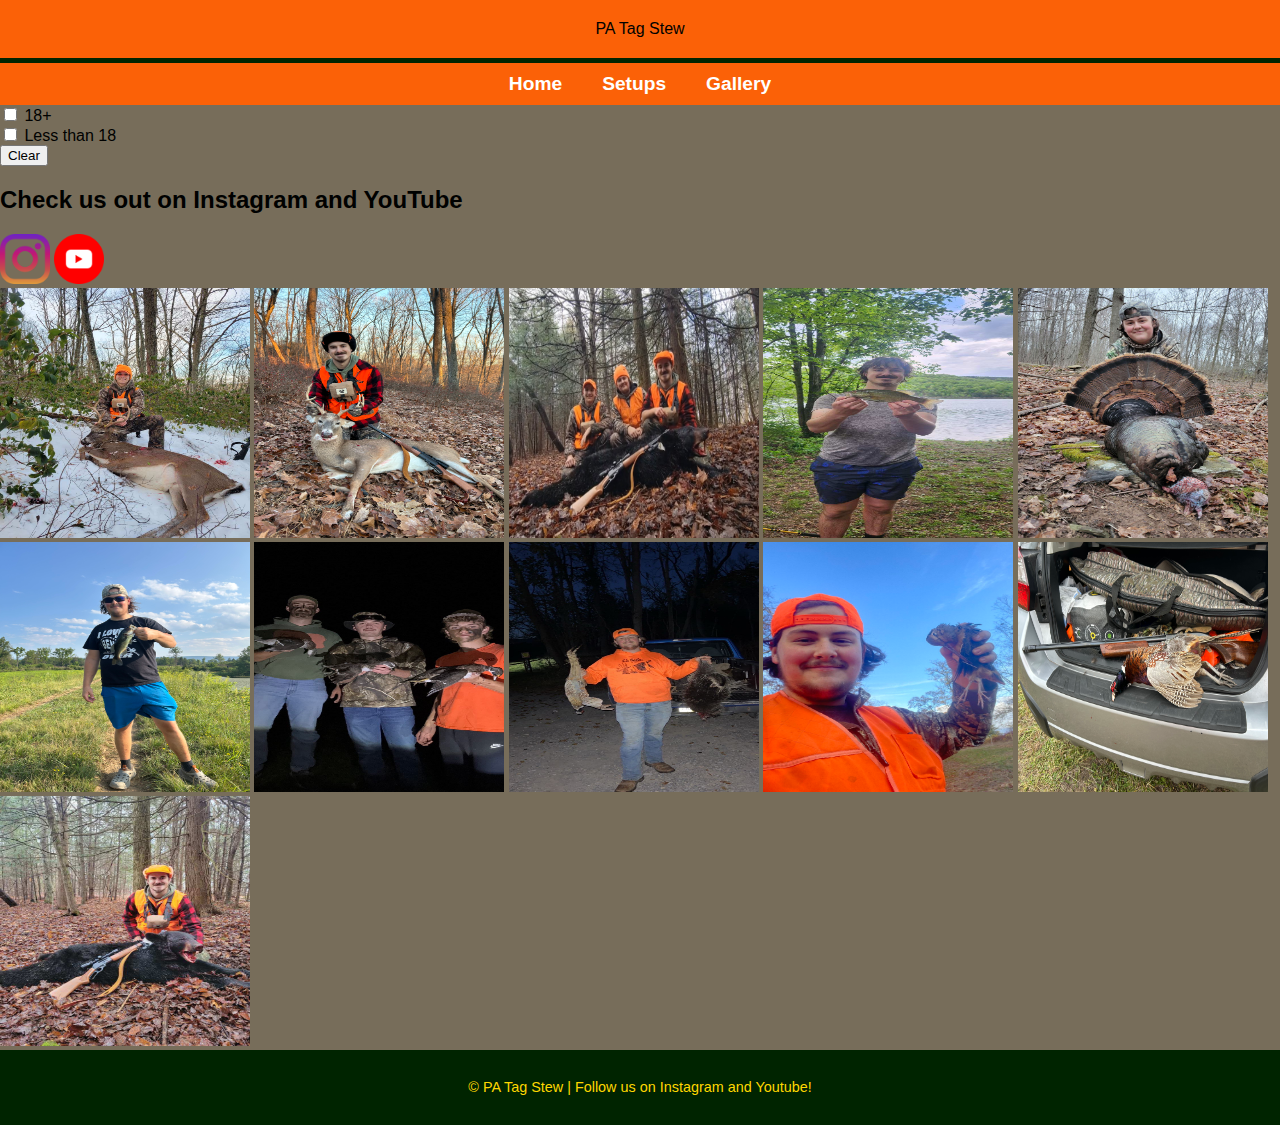
<file: gallery.html>
<!DOCTYPE html>
<html lang="en">
<head>
    <meta charset="UTF-8">
    <meta name="viewport" content="width=device-width, initial-scale=1.0">
    <title>PA Tag Stew</title>
    <link rel="icon" type="image/x-icon" href="media/Deer logoPATAGSTEW.pdf.png">
    <link rel="stylesheet" href="CSS/styles.css">
    <link rel="stylesheet" href="CSS/setupstyles.css">
</head>
<body>
    <header>PA Tag Stew</header>

    <nav>
        <ul>
            <li><a href="index.html">Home</a></li>
            <li><a href="setup.html">Setups</a></li>
            <li><a href="gallery.html">Gallery</a></li>
        </ul>
    </nav>
    <form>
        <input type="checkbox" for="18" id="age">
        <label>18+</label>
        <br/>
        <input type="checkbox" for="18" id="age">
        <label>Less than 18</label>
        <br/>
        <button type="reset">Clear</button>
        <br/>
    </form>
        <script src="Javascript/gallery.js"></script>

    <h2>Check us out on Instagram and YouTube</h2>
    <a href="https://www.instagram.com/pa_tag_stew/"><img src="Media/instagram.png" height="50px" width="50px"></a>
    <a href="https://www.youtube.com/@PaTagStew/"><img src="Media/youtube.png" height="50px" width="50px"></a>

    <br/>

    <body>
        <img src="Media/IMG_6397-2.jpg" height="250px" width="250px">
        <img src="Media/IMG_6338_2.jpg" height="250px" width="250px">
        <img src="Media/IMG_6300.jpg" height="250px" width="250px">
        <img src="Media/IMG_4278.jpg" height="250px" width="250px">
        <img src="Media/IMG_4762-2.jpg" height="250px" width="250px">
        <img src="Media/IMG_4985.jpg" height="250px" width="250px">
        <img src="Media/IMG_5862.jpg" height="250px" width="250px">
        <img src="Media/IMG_5968.jpg" height="250px" width="250px">
        <img src="Media/IMG_6008.jpg" height="250px" width="250px">
        <img src="Media/IMG_6011.jpg" height="250px" width="250px">
        <img src="Media/IMG_6290-2.jpg" height="250px" width="250px">
    </body>
</body>
<footer>
        <p>&copy; PA Tag Stew | Follow us on Instagram and Youtube!</p>
    </footer>
</html>
</file>
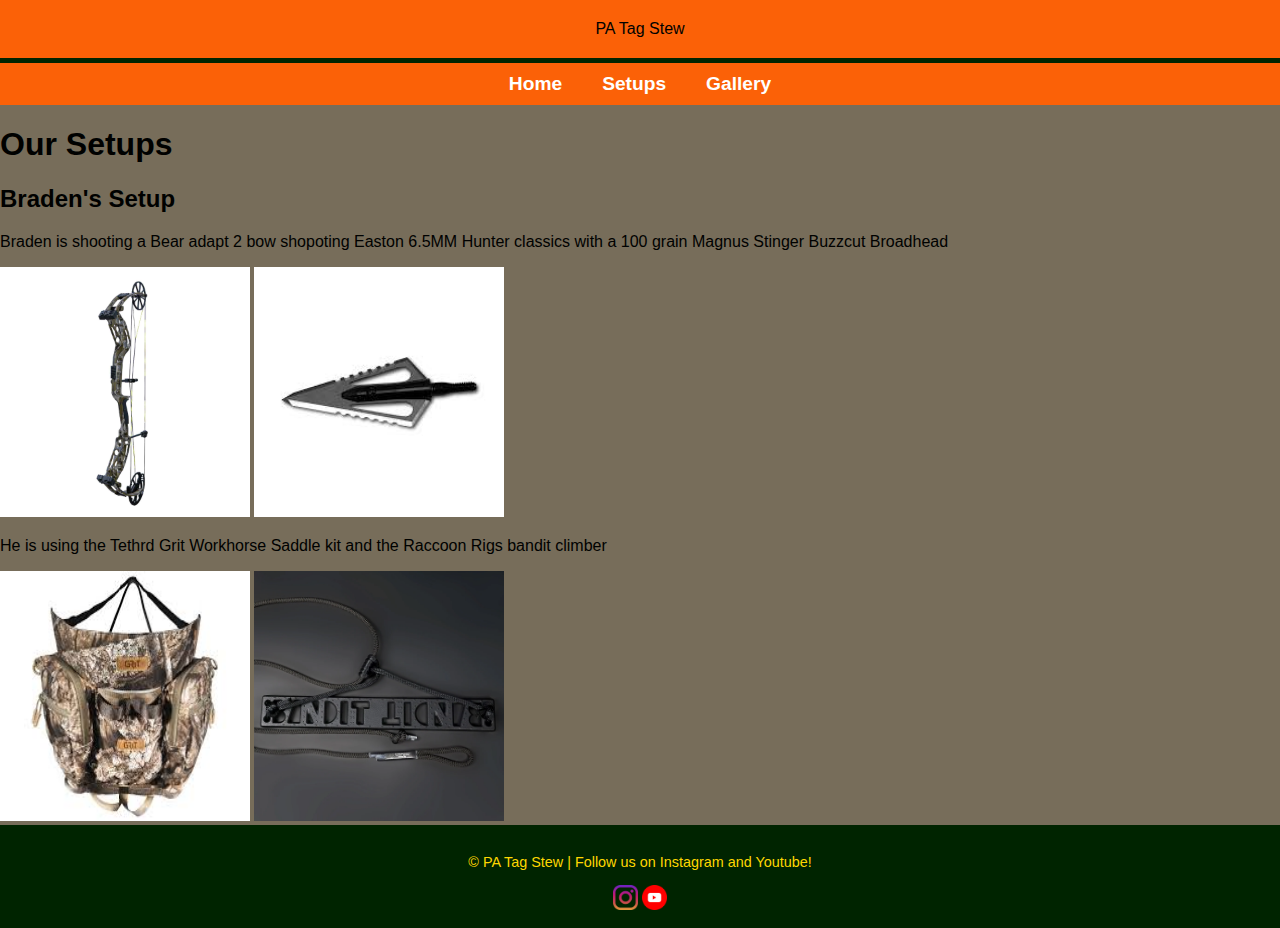
<file: setup.html>
<!DOCTYPE html>
<html lang="en">
<head>
    <meta charset="UTF-8">
    <meta name="viewport" content="width=device-width, initial-scale=1.0">
    <title>PA Tag Stew</title>
    <link rel="icon" type="image/x-icon" href="media/Deer logoPATAGSTEW.pdf.png">
    <link rel="stylesheet" href="CSS/styles.css">
    <link rel="stylesheet" href="CSS/setupstyles.css">
</head>
<body>
    <header>PA Tag Stew</header>

    <nav>
        <ul>
            <li><a href="index.html">Home</a></li>
            <li><a href="setup.html">Setups</a></li>
            <li><a href="gallery.html">Gallery</a></li>
        </ul>
    </nav>

    <h1>Our Setups</h1>

    </body>

     <div class="container">
        <div class="setup">
            <h2>Braden's Setup</h2>
            <p>Braden is shooting a Bear adapt 2 bow shopoting Easton 6.5MM Hunter classics with a 100 grain Magnus Stinger Buzzcut Broadhead</p>
            <img src="Media/1039384_bottom.jpg" height="250px" width="250px">
            <img src="Media/download.jpg" height="250px" width="250px">
        </div>
        <div>
            <p>He is using the Tethrd Grit Workhorse Saddle kit and the Raccoon Rigs bandit climber</p>
            <img src="Media/download-1.jpg" height="250px" width="250px">
            <img src="Media/product1_1fc30261-5080-4270-ae1e-2d3274cf4e0a.webp" height="250px" width="250px">
        </div>

        
</body>
<footer>
        <p>&copy; PA Tag Stew | Follow us on Instagram and Youtube!</p>
        <a href="https://www.instagram.com/pa_tag_stew/"><img src="Media/instagram.png" height="25px" width="25px"></a>
        <a href="https://www.youtube.com/@PaTagStew/"><img src="Media/youtube.png" height="25px" width="25px"></a>
    </footer>
</html>
</file>
<file: CSS/styles.css>
/*
 * Tag Stew Color Palette:
 * Orange: #FB6107 (Orange(Pantone)
 * Dim gray: #776D5A (Dim gray)
 * White: #FFFFFF (White)
 * Black: #000100 (Black)
 * Green: #002400 (Dark Green)
 */

body {
    font-family: 'Arial', sans-serif;
    margin: 0;
    padding: 0;
    background-color: #776D5A; 
    color: #000100; 
}


header {
    background-color: #FB6107; 
    color: #000100;
    padding: 20px 0;
    text-align: center;
    border-bottom: 5px solid #002400; 
}

header h1 {
    font-size: 3em;
    margin-bottom: 5px;
    letter-spacing: 2px;
}

/* --- Navigation --- */
nav {
    background-color: #FB6107; 
    padding: 10px 0;
    text-align: center;
}

nav ul {
    list-style: none;
    padding: 0;
    margin: 0;
    display: flex;
    justify-content: center;
}

nav ul li {
    margin: 0 20px;
}

nav ul li a {
    color: #FFFFFF; 
    text-decoration: none;
    font-weight: bold;
    font-size: 1.2em;
    transition: color 0.3s;
}

nav ul li a:hover {
    color: #002400; /* Sunshine Yellow hover effect */
}

/* --- Main Content --- */
main {
    padding: 20px;
    max-width: 1000px;
    margin: 20px auto;
}

section {
    background-color: #FB6107;
    padding: 30px;
    margin-bottom: 30px;
    border-radius: 15px;
    box-shadow: 0 4px 8px rgba(0, 0, 0, 0.1);
}

section h2 {
    color: #000100; 
    border-bottom: 3px dashed #002400; /* Dashed Pink line */
    padding-bottom: 10px;
    margin-bottom: 20px;
}

/* --- Footer (Grounded Color) --- */
footer {
    background-color: #002400; 
    color: #FFD700; /* Yellow text */
    text-align: center;
    padding: 15px 0;
    font-size: 0.9em;
}
</file>
<file: CSS/setupstyles.css>
body {
    font-family: 'Arial', sans-serif;
    margin: 0;
    padding: 0;
    background-color: #776D5A; 
    color: #000100; 
}

header {
    background-color: #FB6107; 
    color: #000100;
    padding: 20px 0;
    text-align: center;
    border-bottom: 5px solid #002400;
}

header h1 {
    font-size: 3em;
    margin-bottom: 5px;
    letter-spacing: 2px;
    text-align: center;
}
</file>
